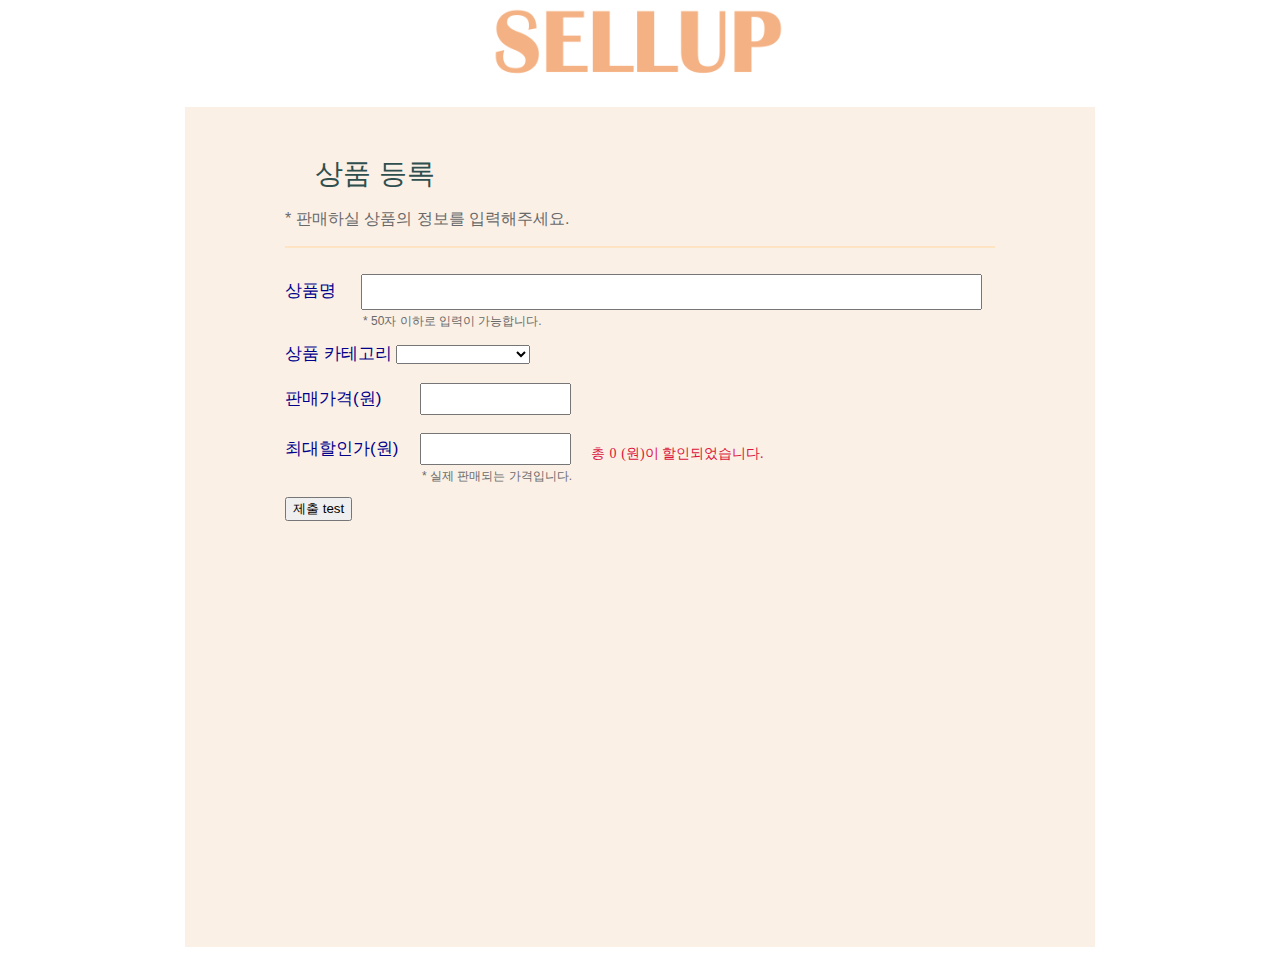
<file: src/main/resources/static/register_item.html>
<!DOCTYPE html>
<html lang="ko">
<head>
    <meta charset="UTF-8">
    <title>sellup - 상품 등록</title>
    <link rel="stylesheet" href="./css/all.css"/> <!--body_header.css가 없어서 로고가 중앙에 위치-->
    <link rel="stylesheet" href="./css/register_item.css">
    <script type="text/javascript" src="js/register_item.js"></script>
</head>

<!--
-->

<body>
<header style="text-align: center">
    <div>
        <a class="header_logo" href="indexx.html">
            <img src="./img/SELLUP_logo.png"; width="290px"; height="70px">
        </a>
    </div>
    <div class="header_side"> <!--비어있음-->
    </div>
</header>
<main>
    <div class="background_input_data">
        <p class="input_data_title">상품 등록</p>
        <p class="intro">* 판매하실 상품의 정보를 입력해주세요.</p>
        <hr>
        <br/>
        <form action="./form_test.html" method="post">
            <label for="input_item_name">
                상품명
                <input type="text" id="input_item_name" name="input_item_name" maxlength="52">
                <p class="notice" style="margin-left: 78px">*  50자 이하로 입력이 가능합니다.</p>
            </label>
            <label for="item_category">
                상품 카테고리
                <select name="item_category" id="item_category" class="item_category">
                    <option value="" selected disabled hidden>   </option> <!--목록에는 없지만 처음 뜨는 글-->
                    <option value="clothes">의류/잡화/뷰티</option>       <!--그냥 selected만 적어놓으면 디폴트 값이 됨-->
                    <option value="foods">식품/생필품</option>
                    <option value="stationary">문구/취미/반려</option>
                    <option value="electronics">가전/컴퓨터/디지털</option>
                    <option value="sports">스포츠/건강</option>
                    <option value="travel">여행/도서/티켓</option>
                </select>
            </label>
            <br><br>
            <label for="input_item_price">
                판매가격(원)                                                                                           <!--가격입력후 최대할인가도 자동입력-->
                <input type="text" id="input_item_price" name="input_item_price" onkeyup="inputNumberAutoComma(this);" onblur="priceAutoInput(this)" maxlength="15">
            </label>
            <br><br>
            <label>
                최대할인가(원)
                <input type="text" id="input_item_discounted" name="input_item_discounted" onkeyup="inputNumberAutoComma(this); calcul_discount();" maxlength="15"> <!--가격넘으면 알림창-->
                <span class="discount_notice" style="margin-left: 15px">총</span>    <span id="discounted_price" class="discount_notice">0</span>    <span class="discount_notice">(원)이 할인되었습니다. </span>
                <!--할인가격 보여줄 차례 빨간글씨-->


                <p class="notice" style="margin-left: 137px">*  실제 판매되는 가격입니다.</p>
            </label>
            <!--버튼해서 제출 잘가는지 확인-->

            <button >제출 test</button>   <!--submit은 form태그 안에 있으면 자동으로 됨-->
        </form>


    </div>
    <footer>

    </footer>
</main>
</body>
</html>
</file>
<file: src/main/resources/static/css/all.css>
span, div {
    display: inline-block;
}

body {
    font-family: 'Noto Sans KR', sans-serif;
}
</file>
<file: src/main/resources/static/css/register_item.css>
.center_helper {
    display: inline-block;
    height: 100%;
    vertical-align: middle;
}


.background_input_data {
    width: 710px;
    height: 790px;
    background: linen;

    position: relative;
    left: 50%;
    transform: translateX(-50%);

    padding: 20px 100px 30px 100px;
    margin-top: 25px;
    margin-bottom: 20px;
}


.input_data_title {
    font-size: 28px;
    color: darkslategray;
    margin-bottom: 0px;
    margin-left: 30px;
}


.intro {
    color: dimgray;
}


 hr {    /*border은 hr에서 그림자를 말함, 높이, 색*/
     border: 0px;
     height: 2px;
     background: bisque;
 }


label { /* :not() 을 계속 이어 붙여서 여러개 가능  */
    font-size: 17px;
    color: darkblue;
    font-width: 100;
}


.notice {
    font-size: 12px;
    color: dimgray;
    /*margin-left: 70px;*/
    margin-top: 3px;
}


#input_item_name {
    font-family: "Malgun Gothic";
    font-size: 14px;
    font-weight: 500;
    width:610px;
    height:30px;
    padding-left: 5px;
    margin-left: 20px;
}


.input_item_category {
    font-family: "Malgun Gothic";
    font-size: 14px;
    font-weight: 500;
    width: 150px;
    height: 33px;
    padding-left: 5px;
    margin-left: 20px;
}


#input_item_price {
    font-family: "Malgun Gothic";
    font-size: 16px;
    font-weight: 300;
    letter-spacing: 2px;
    width: 137px;
    height: 26px;
    padding-left: 8px;
    margin-left: 34px;
}


#input_item_discounted {
    font-family: "Malgun Gothic";
    font-size: 16px;
    font-weight: 300;
    letter-spacing: 2px;
    width: 137px;
    height: 26px;
    padding-left: 8px;
    margin-left: 17px;
}


.discount_notice {
    font-family: "Malgun Gothic";
    font-size: 14px;
    color: crimson;
    position: relative;
    top: 4px;

}

.radio_span {
    font-family: "Malgun Gothic";
    color: black;
    font-size: 14px;
    font-weight: 400;
}


#input_item_count {
    font-family: "Malgun Gothic";
    font-size: 16px;
    font-weight: 300;
    letter-spacing: 2px;
    width: 137px;
    height: 26px;
    padding-left: 8px;
    margin-left: 34px;
}



.filebox label {
    display: inline-block;
    margin-left: 5px;
    padding: .2em .3em;
    margin-bottom: 3px; /*글자는 고정, 상자만 움직임*/
    color: dimgray;
    font-size: 12px;
    line-height: normal;  /*줄 여백 간격을 말함(줄높이)*/
    vertical-align: middle;
    background-color: #F6F6F6;
    cursor: pointer;
    border: 1px solid gainsboro;
    border-bottom-color: gainsboro;
    border-radius: .25em;
    width: 25px;
}

.filebox input[type="file"] {  /* 파일 필드 숨기기 */
    position: absolute;
    width: 1px;
    height: 1px;
    padding: 0;
    margin: -1px;
    overflow: hidden;
    clip:rect(0,0,0,0);
    border: 0;
}


.submit_button {
    font-family: "Malgun Gothic";
    font-size: 17px;
    font-weight: 100;
    letter-spacing: 2px;
    width: 130px;
    height: 34px;
    padding-left: 8px;
    margin-left: 277px;
}

input[type=button] {
    padding: 6px;
    width: 150px;
    height: auto;
    font-size: 18px;
    font-weight: 400;
    border-radius: 15px;
    cursor: pointer;
    letter-spacing: 0px;
    border: 1px solid transparent;
    background-color: antiquewhite;
}
</file>
